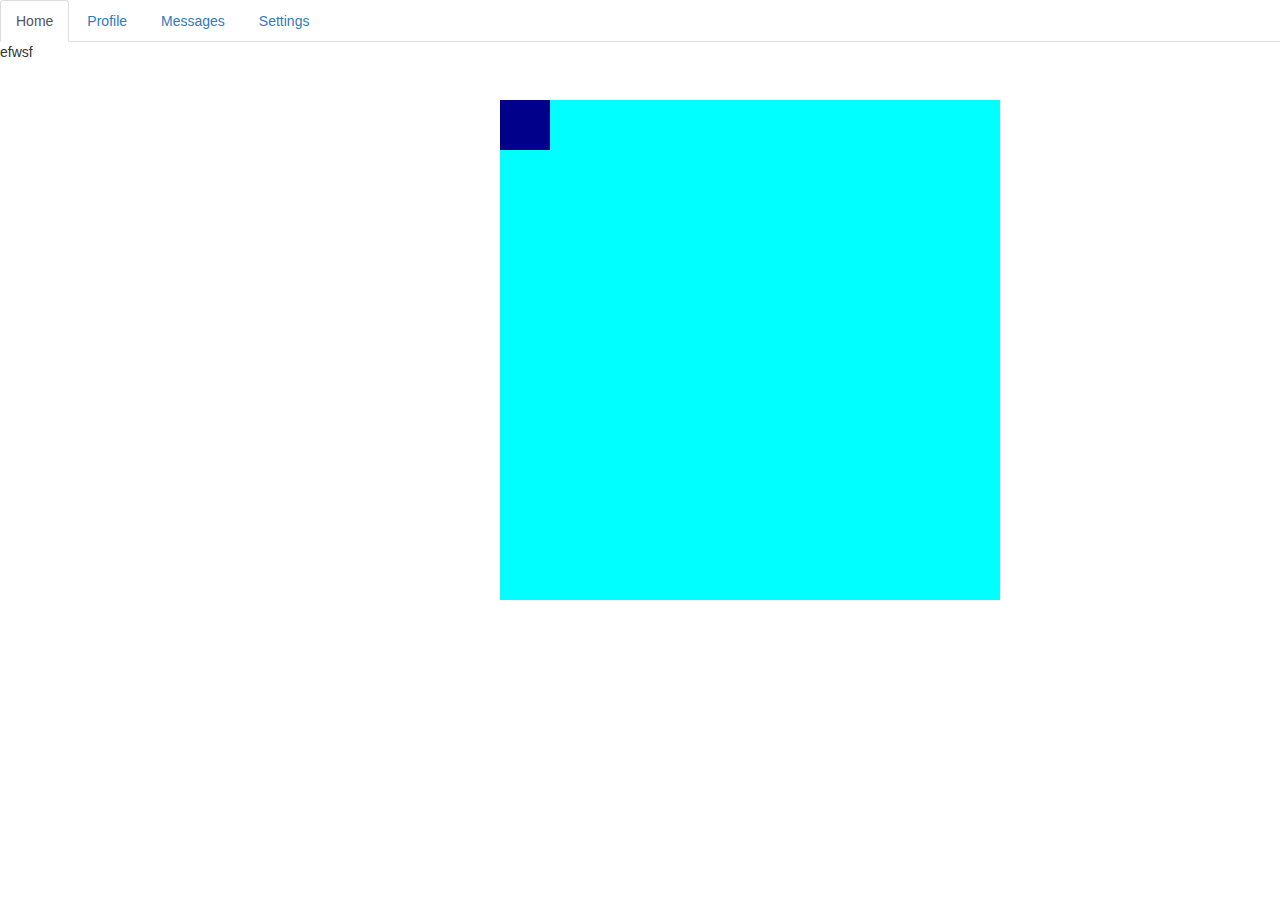
<file: test.html>
<!DOCTYPE html>
<html>
	<head>
		<meta charset="utf-8">
		<title></title>
		<link rel="stylesheet" href="css/bootstrap.min.css">
		<style>
			#outer{
				width: 500px;
				height: 500px;
				background-color: aqua;
				position: absolute;
				top: 100px;
				left: 500px;
			}
			#inner{
				width: 50px;
				height: 50px;
				background-color: darkblue;
				position: absolute;
			}
		</style>
		</head>
	<body>
<div>

  <!-- Nav tabs -->
  <ul class="nav nav-tabs" role="tablist">
    <li  class="active"><a href="#home"  role="tab" data-toggle="tab">Home</a></li>
    <li ><a href="#profile"  role="tab" data-toggle="tab">Profile</a></li>
    <li ><a href="#messages"  role="tab" data-toggle="tab">Messages</a></li>
    <li ><a href="#settings" role="tab" data-toggle="tab">Settings</a></li>
  </ul>

  <!-- Tab panes -->
  <div class="tab-content">
    <div role="tabpanel" class="tab-pane active" id="home">efwsf</div>
    <div role="tabpanel" class="tab-pane" id="profile">wewfwefwe.</div>
    <div role="tabpanel" class="tab-pane" id="messages">.wefwefewe..</div>
    <div role="tabpanel" class="tab-pane" id="settings">wefwe3223232323...</div>
  </div>

</div>

<div id="outer">
	<div id="inner">
		
	</div>
</div>
		
		<script src="js/jquery-1.10.1.js"></script>
		<script src="js/bootstrap.min.js"></script>
		<script>
			$(function(){
				/*
					#outer
					top: 100px;
					left: 500px;
				*/ 
				$('#outer').mousemove(function(event){
					var eventX=event.offsetX
					var eventY=event.offsetY
					var left=0
					var top=0
					var innerWidth=$('#inner').width()
					var innerHight=$('#inner').height()
					console.log('基于设置目标offsetX:'+eventX)
					console.log('基于设置目标offsetY:'+eventY)
					console.log('可视窗口clientX:'+event.clientX)
					console.log('可视窗口clientY:'+event.clientY)
					
					var left=eventX-innerWidth/2
					var top=eventY-innerHight/2
					$('#inner').css({
					'left':left,
					'top':top
				})
				})
				
				
			})
		</script>

	</body>
</html>
</file>
